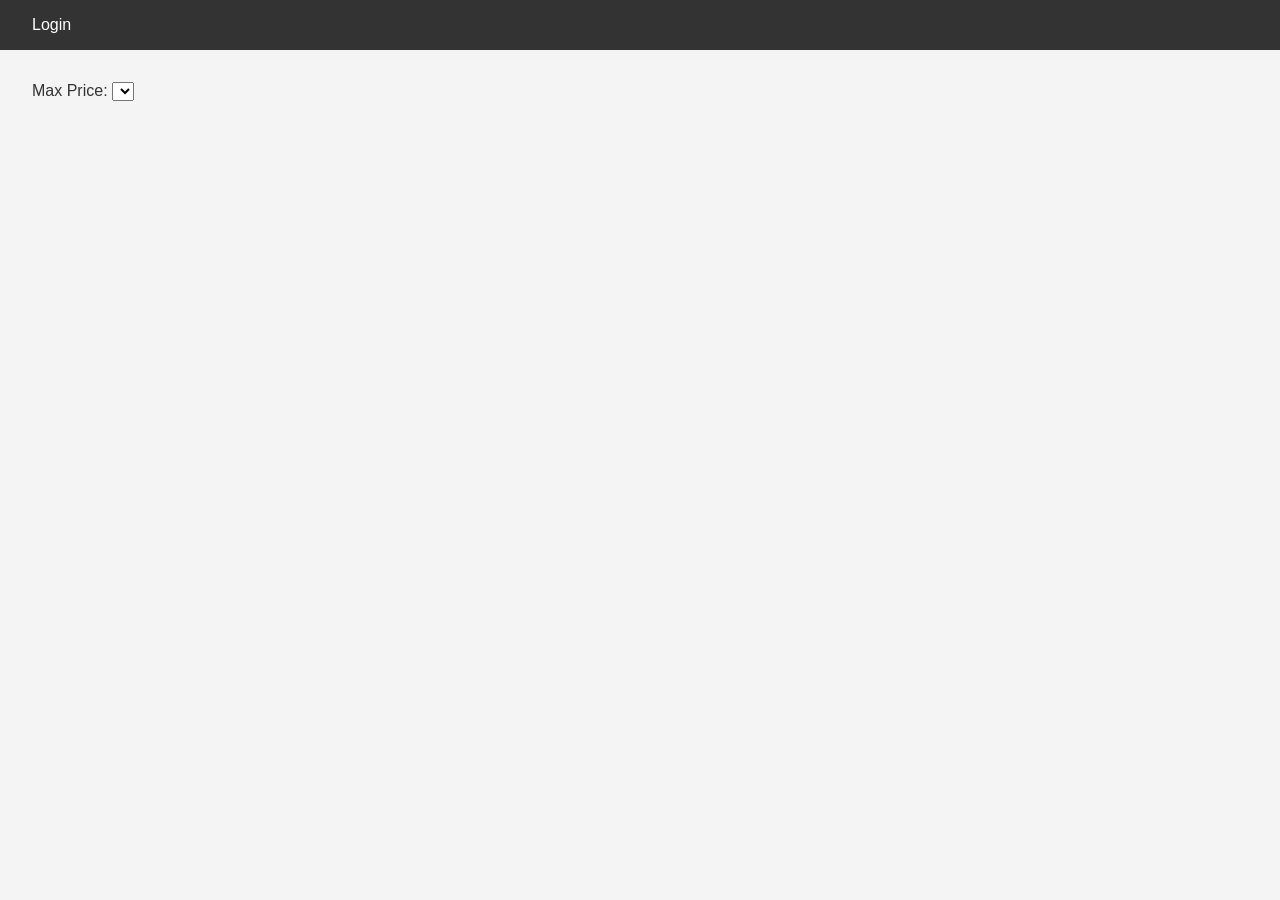
<file: part4/hbnb/index.html>
<!DOCTYPE html>
<html lang="en">
<head>
    <meta charset="UTF-8">
    <meta name="viewport" content="width=device-width, initial-scale=1.0">
    <title>List of Places</title>
    <link rel="stylesheet" href="styles.css">
</head>
<body>
    <header>
        <nav>
            <a href="login.html" id="login-link">Login</a>
        </nav>
    </header>
    <main>
        <section id="filter">
            <label for="price-filter">Max Price:</label>
            <select id="price-filter">
                <!-- Options will be populated dynamically -->
            </select>
        </section>
        <section id="places-list">
            <!-- List of places will be populated dynamically -->
        </section>
    </main>
    <script src="scripts.js"></script>
</body>
</html>
</file>
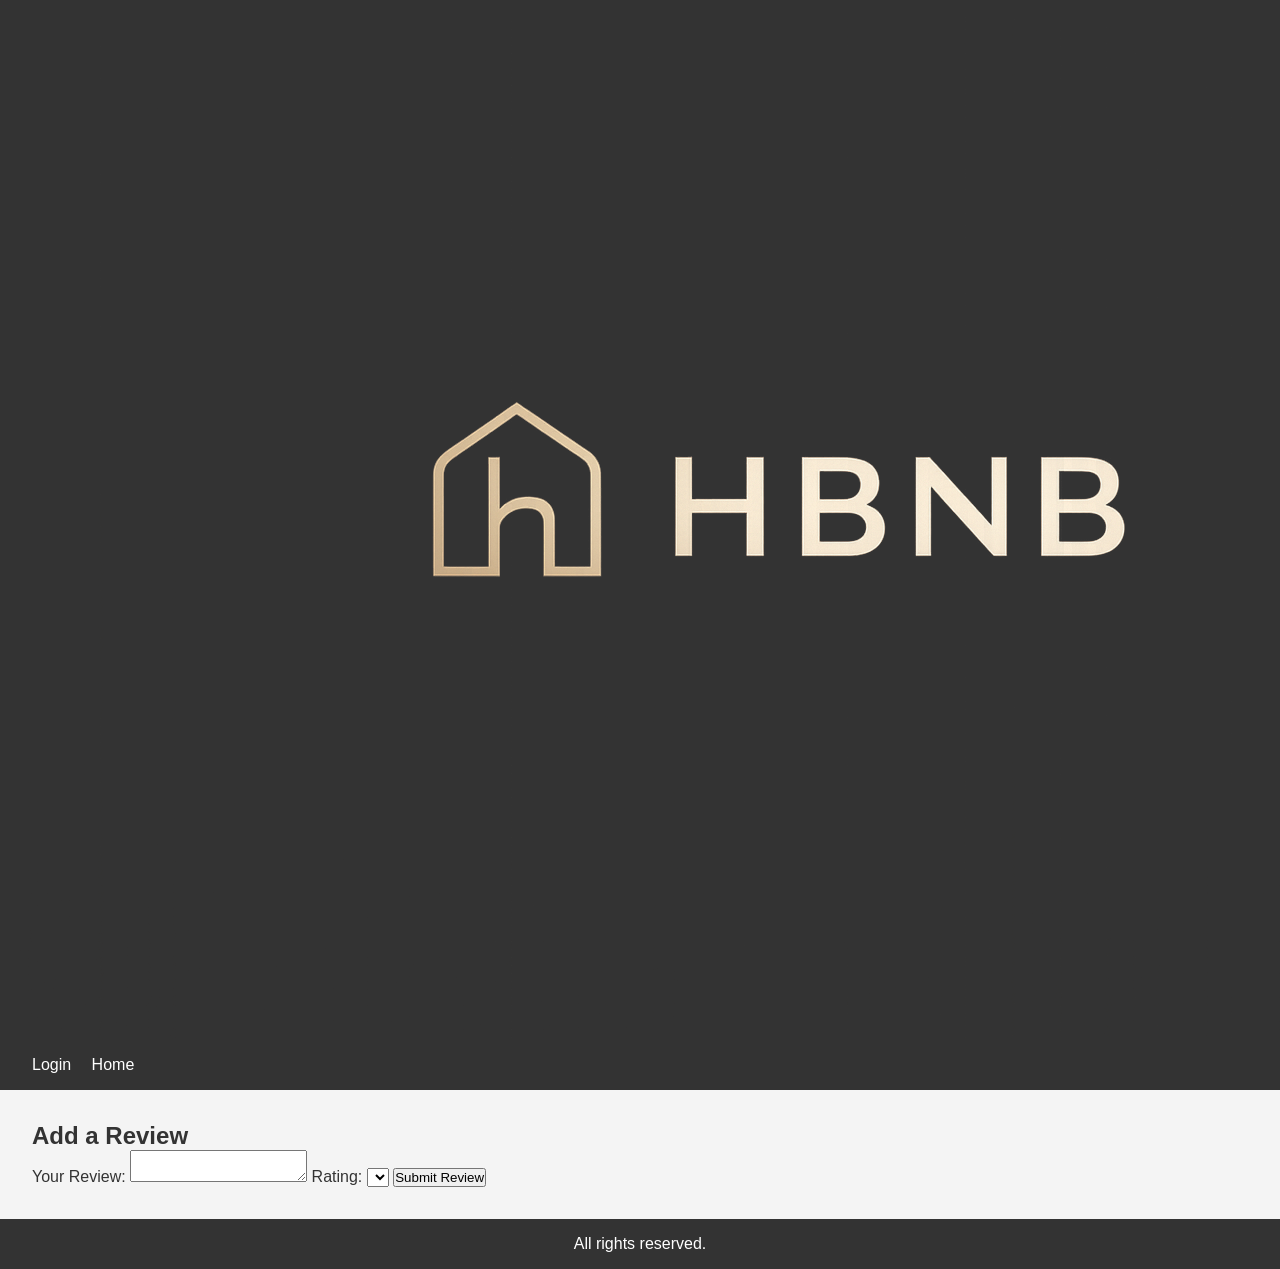
<file: part4/hbnb/add_review.html>
<!doctype html>
<html lang="en">
  <head>
    <meta charset="UTF-8" />
    <meta name="viewport" content="width=device-width, initial-scale=1.0" />
    <title>Add Review</title>
    <link rel="stylesheet" href="styles.css" />
  </head>
  <body>
    <header>
      <img src="images/logo.png" alt="Application logo" class="logo" />
      <nav>
        <a href="login.html" class="login-button">Login</a>
        <a href="index.html">Home</a>
      </nav>
    </header>

    <main>
      <!-- Add something to identify the place you're reviewing -->
      <form id="review-form">
        <h2>Add a Review</h2>

        <label for="review">Your Review:</label>
        <textarea id="review" name="review" required></textarea>

        <label for="rating">Rating:</label>
        <select id="rating" name="rating" required>
          <!-- Options for rating -->
        </select>

        <button type="submit">Submit Review</button>
      </form>
    </main>

    <footer>All rights reserved.</footer>
    <script src="scripts.js"></script>
  </body>
</html>
</file>
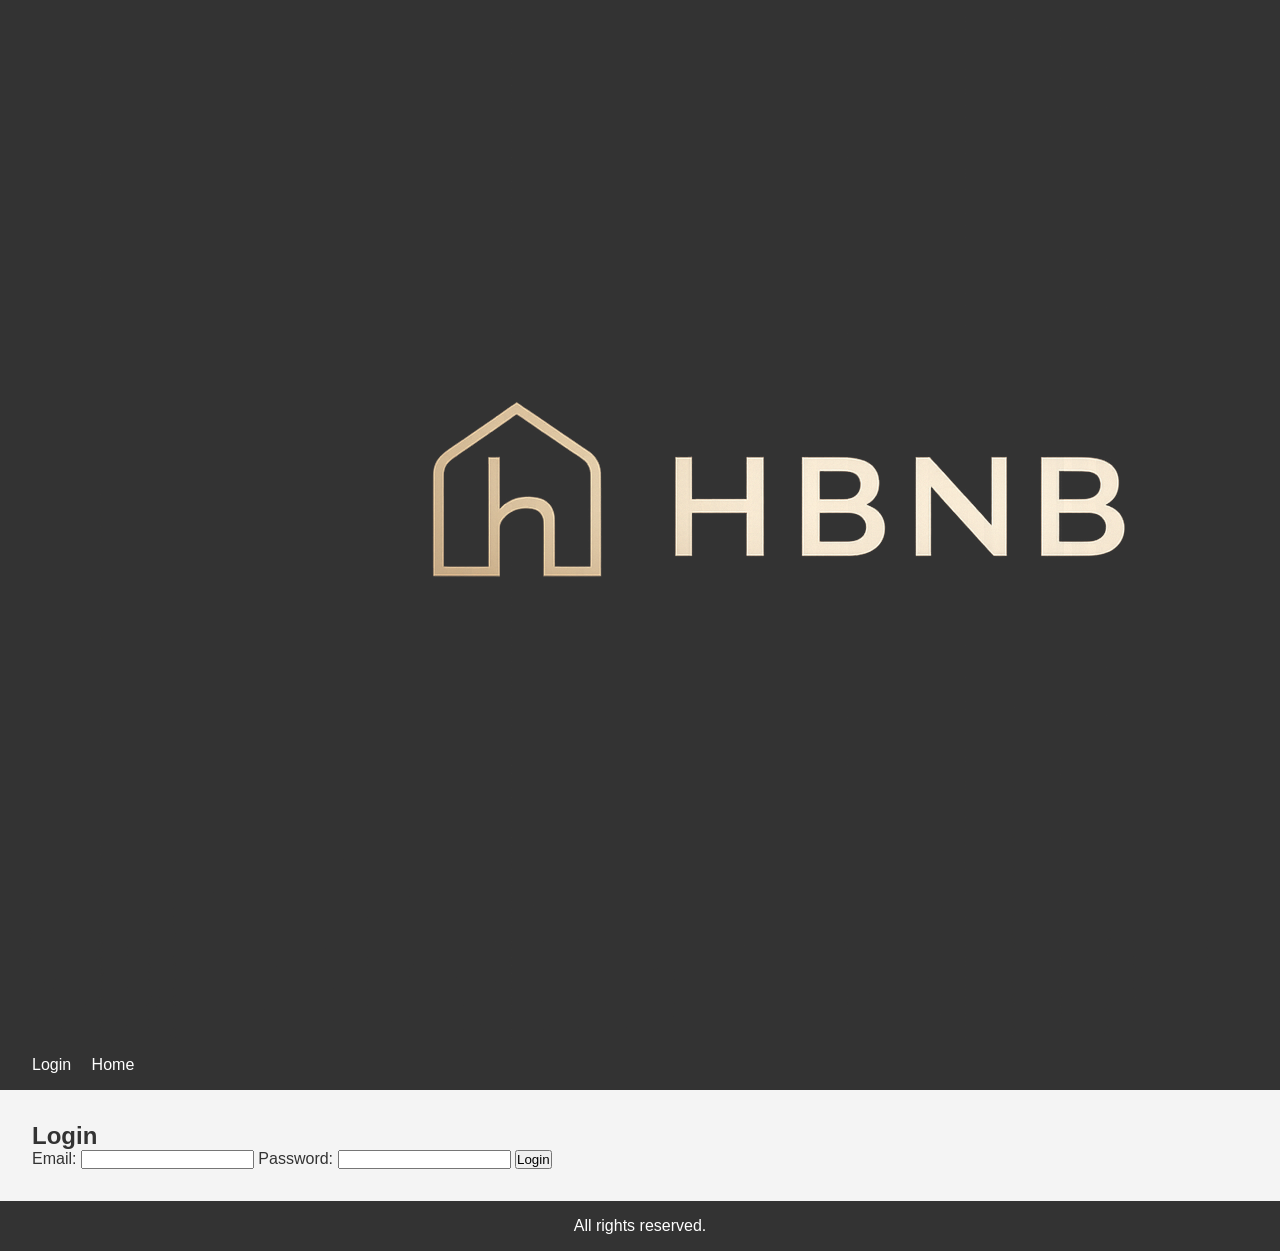
<file: part4/hbnb/login.html>
<!doctype html>
<html lang="en">
  <head>
    <meta charset="UTF-8" />
    <meta name="viewport" content="width=device-width, initial-scale=1.0" />
    <title>Login</title>
    <link rel="stylesheet" href="styles.css" />
  </head>
  <body>
    <header>
      <img src="images/logo.png" alt="Application logo" class="logo" />
      <nav>
        <a href="login.html" class="login-button">Login</a>
        <a href="index.html">Home</a>
      </nav>
    </header>

    <main>
      <form id="login-form">
        <h2>Login</h2>

        <label for="email">Email:</label>
        <input type="email" id="email" name="email" required />

        <label for="password">Password:</label>
        <input type="password" id="password" name="password" required />

        <button type="submit">Login</button>
      </form>
    </main>
    
    <footer>All rights reserved.</footer>
    <script src="scripts.js"></script>
  </body>
</html>
</file>
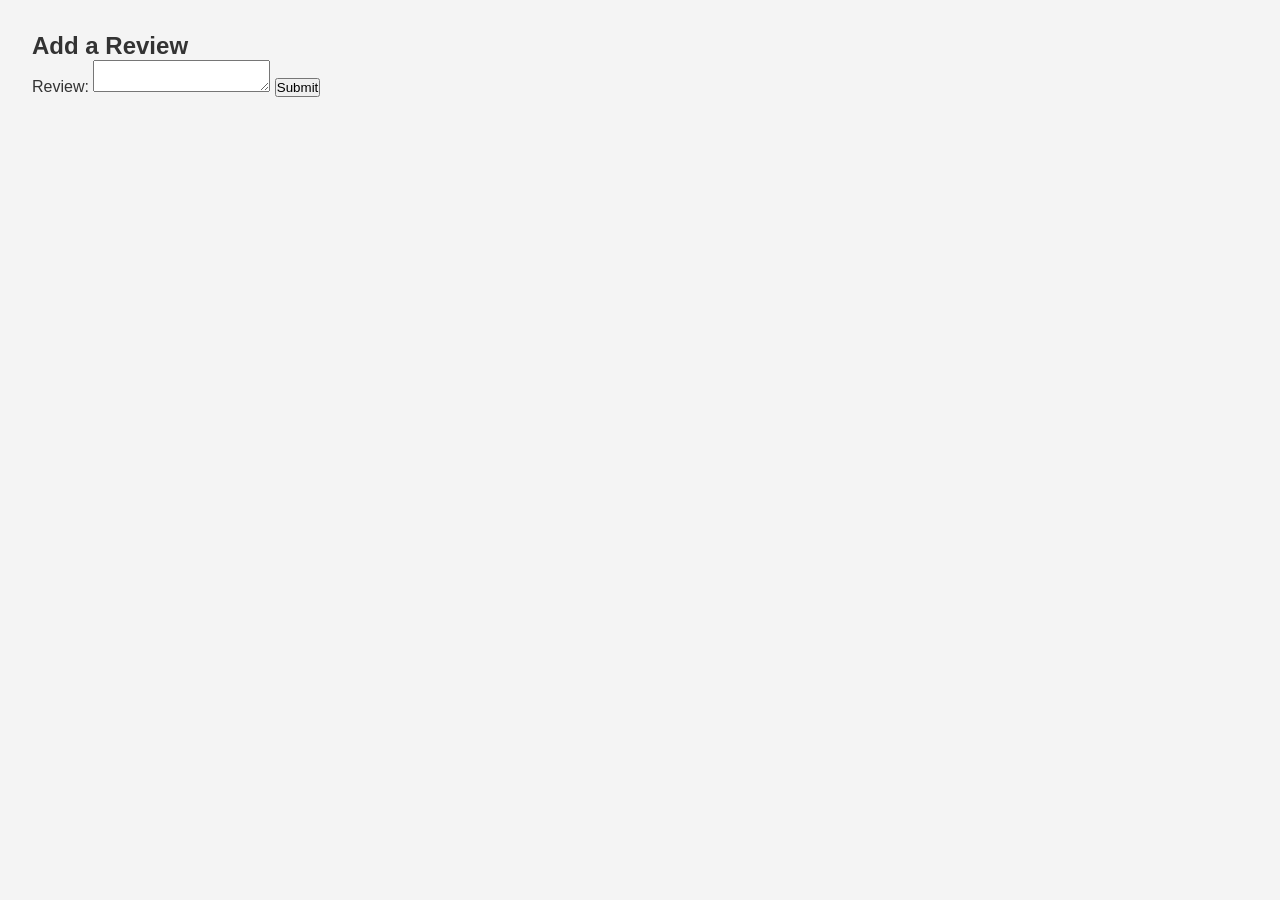
<file: part4/hbnb/place.html>
<!DOCTYPE html>
<html lang="en">
<head>
    <meta charset="UTF-8">
    <meta name="viewport" content="width=device-width, initial-scale=1.0">
    <title>Place Details</title>
    <link rel="stylesheet" href="styles.css">
</head>
<body>
    <main>
        <section id="place-details">
            <!-- Place details will be populated dynamically -->
        </section>
        <section id="reviews">
            <!-- Reviews will be populated dynamically -->
        </section>
        <section id="add-review">
            <h2>Add a Review</h2>
            <form id="review-form">
                <label for="review-text">Review:</label>
                <textarea id="review-text" name="review-text" required></textarea>
                
                <button type="submit">Submit</button>
            </form>
        </section>
    </main>
    <script src="scripts.js"></script>
</body>
</html>
</file>
<file: part4/hbnb/styles.css>
/* 
  This is a SAMPLE File to get you started. Follow the instructions on the project to complete the tasks. 
  You'll probably need to override some of theese styles.
*/

* {
  box-sizing: border-box;
  margin: 0;
  padding: 0;
  font-family: Arial, sans-serif;
}

body {
  background-color: #f4f4f4;
  color: #333;
}

header {
  background-color: #333;
  color: #fff;
  padding: 1rem;
}

nav a {
  color: #fff;
  text-decoration: none;
  margin-left: 1rem;
}

main {
  padding: 2rem;
}

.logo {
  display: block;
  margin-bottom: 1rem;
}

.login-button {
  color: #fff;
  text-decoration: none;
}

footer {
  background-color: #333;
  color: #fff;
  padding: 1rem;
  text-align: center;
}

.place-card {
  margin: 20px;
  padding: 10px;
  border: 1px solid #ddd;
  border-radius: 10px;
}

.details-button {
  text-decoration: none;
}

.place-details {
  margin: 20px;
}

.place-info {
  margin-bottom: 1rem;
}

.review-card {
  margin: 20px;
  padding: 10px;
  border: 1px solid #ddd;
  border-radius: 10px;
}
</file>
